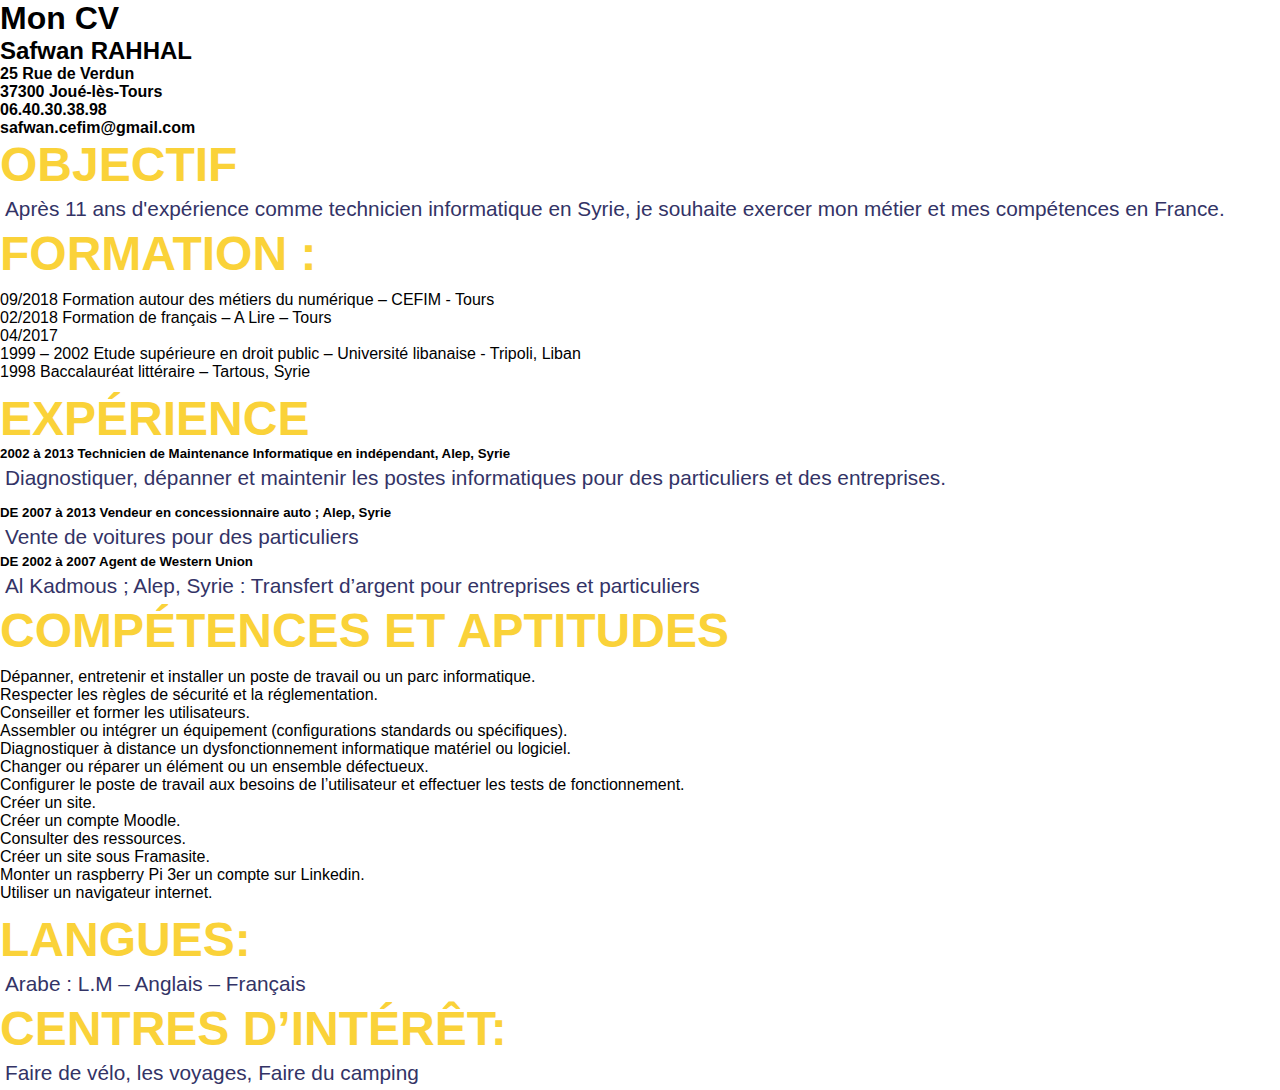
<file: index.html.html>
<html>
 <head>
<title>Mon CV</title> 
<link rel="stylesheet" href="style.css" />
</head>
<body>
        <h1>Mon CV</h1>
    <h2>Safwan RAHHAL</h2> 
         <h4>25 Rue de Verdun</h4>
         <h4>37300 Joué-lès-Tours</h4>
         <h4>06.40.30.38.98</h4>
         <h4>safwan.cefim@gmail.com</h4>

            <h3>Objectif</h3>
            <p>Après 11 ans d'expérience comme technicien informatique en Syrie, je souhaite exercer mon métier et mes compétences en France.</p>
            <h3>Formation :</h3>
                <p>
            <ul>
                <li>09/2018 Formation autour des métiers du numérique – CEFIM - Tours </li>
                <li>02/2018 Formation de français – A Lire – Tours</li>
                <li>04/2017</li>
                <li>1999 – 2002 Etude supérieure en droit public – Université libanaise - Tripoli, Liban</li>
                <li>1998 Baccalauréat littéraire – Tartous, Syrie</li>
            </ul>
            </p>
            
            <h3>Expérience</h3>
            <h5>2002 à 2013 Technicien de Maintenance Informatique en indépendant, Alep, Syrie</h4>
            <p>Diagnostiquer, dépanner et maintenir les postes informatiques pour des particuliers et des entreprises.</p>
            <p>
            <h5>DE 2007 à 2013 Vendeur en concessionnaire auto ; Alep, Syrie</h5>
            <p>Vente de voitures pour des particuliers</p>
            <h5>DE 2002 à 2007 Agent de Western Union</h5>
            <p>Al Kadmous ; Alep, Syrie : Transfert d’argent pour entreprises et particuliers</p>
            <h3>Compétences et aptitudes</h3>
            <p>
            <ul>
                <li>Dépanner, entretenir et installer un poste de travail ou un parc informatique.</li>
                <li>Respecter les règles de sécurité et la réglementation.</li>
                <li>Conseiller et former les utilisateurs.</li>
                <li>Assembler ou intégrer un équipement (configurations standards ou spécifiques).</li>
                <li>Diagnostiquer à distance un dysfonctionnement informatique matériel ou logiciel.</li>
                <li>Changer ou réparer un élément ou un ensemble défectueux.</li>
                <li>Configurer le poste de travail aux besoins de l’utilisateur et effectuer les tests de fonctionnement.</li>
                <li>Créer un site.</li>
                <li>Créer un compte Moodle.</li>
                <li>Consulter des ressources.</li>
                <li>Créer un site sous Framasite.</li>
                <li>Monter un raspberry Pi 3er un compte sur Linkedin.</li>
                <li>Utiliser un navigateur internet.</li>
            </ul>
            </p>
            <h3>Langues:</h3>
            <p>Arabe : L.M – Anglais – Français</p>

            <h3>Centres d’intérêt:</h3>
            <p>Faire de vélo, les voyages, Faire du camping</p>
        
    </body>
</html>
</file>
<file: style.css>
*,
html {
    font-family: 'Roboto', sans-serif;
    margin: 0;
    padding: 0;
    box-sizing: border-box;
}

.container {
    max-width: 90%;
    margin: 40px auto 40px;
}

header {
    display: flex;
    flex-direction: row;
    justify-content: space-between;
    align-items: flex-start;
}

header h1 {
    color: #333366;
    margin-top: -12px;
    text-align: center;
    font-size: 4rem;
    align-items: flex-start;
}

header h2 {
    color: #fad239;
    text-align: center;
    padding: 7px;
    margin: auto;
    font-size: 3rem;
}

h3 {
    text-transform: uppercase;
}

a {
    text-decoration: none;
}

.ellipse img {
    height: 250px;
    width: 250px;
}

.imgprofil img {
    height: 288px;
    width: 290px;
}

aside {
    width: 29%;
    background-color: #fad239;
    text-align: center;
    padding: 10px;
}

aside img {
    height: 75px;
    width: 75px;
}

aside h3 {
    color: #391B69;
    margin-bottom: 10px;
}

aside p {
    margin-bottom: 10px;
    margin-top: -10px;
}

aside a {
    color: #333366;
}

.profil p {
    text-align: justify;
    padding: 7px;
}

p {
    color: #333366;
    font-size: 1.3rem;
    padding: 5px;
}

h3 {
    font-size: 3rem;
    color: #fad239;
}

.for h3 {
    color: #333366;
}

.benev h3 {
    color: #333366;
}

section {
    margin-top: 20px;
    display: flex;
    justify-content: space-between;
}

article {
    padding: 7px;
    width: 66%;
}

article p {
    margin-bottom: 20px;
    margin-top: -10px;
}

article h3 {
    margin-bottom: 20px;
}

article a {
    color: #fad239;
}

.for {
    margin-top: 60px
}

.Comp {
    margin-top: 60px
}

.sb {
    margin-top: 60px
}

.lieu {
    color: #fad239;
}

.date {
    color: #999;
}

.sb {
    display: flex;
    flex-direction: row;
    justify-content: space-between;
}
</file>
